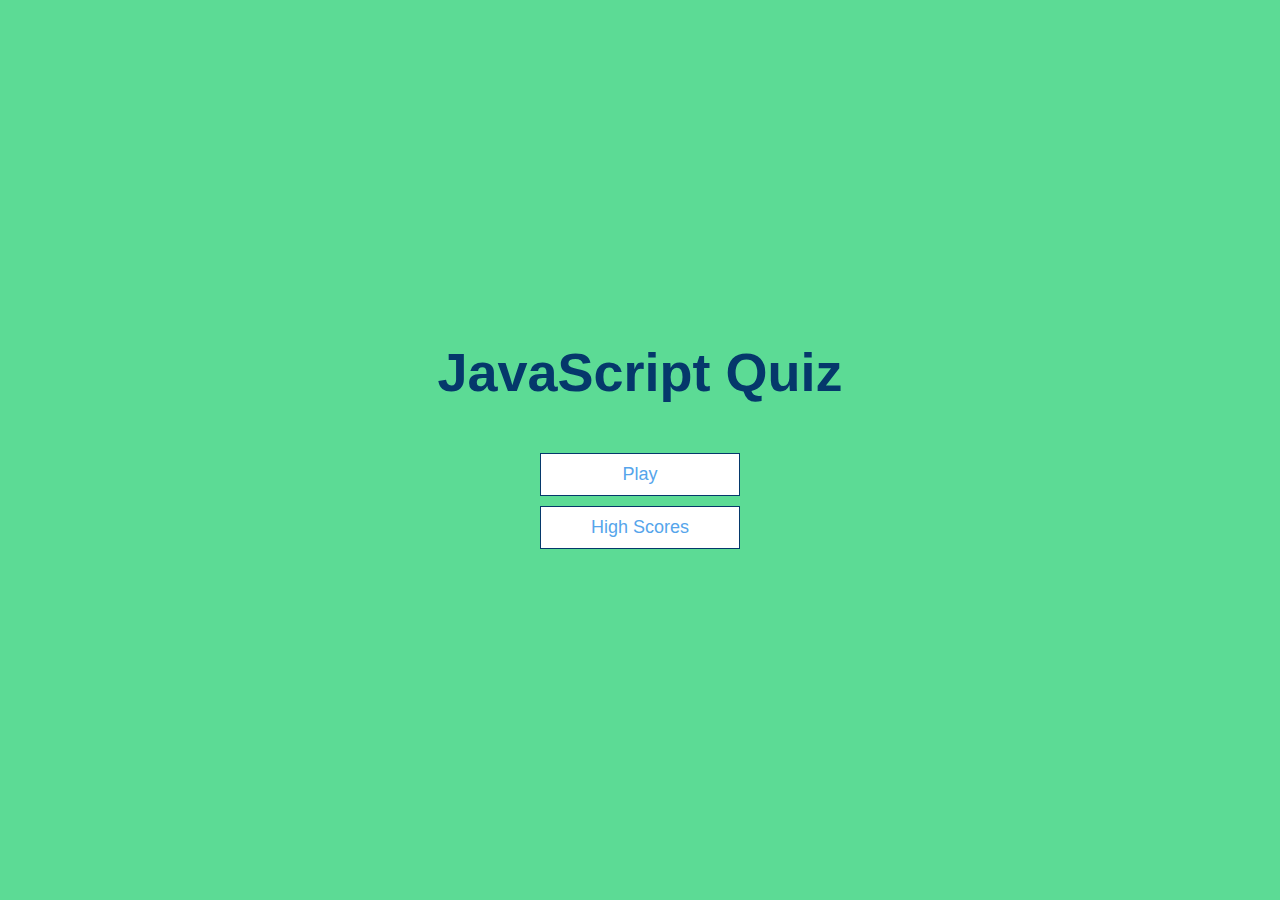
<file: index.html>
<!DOCTYPE html>
<html lang="en">
<head>
    <meta charset="UTF-8">
    <meta name="viewport" content="width=device-width, initial-scale=1.0">
    
    <title>JavaScript Quiz</title>

    <!-- Link to CSS -->
    <link rel="stylesheet"  type="text/css" href="styles.css">

</head>
<body>
   
    <div class="container">
        <div id="home" class="flex-center flex-column">
            <h1>JavaScript Quiz</h1>
            <a  class="btn" href = "quiz.html">Play</a>
            <a  class="btn" href = "/highscores.html">High Scores</a>
        </div>
    </div>






</body>
</html>
</file>
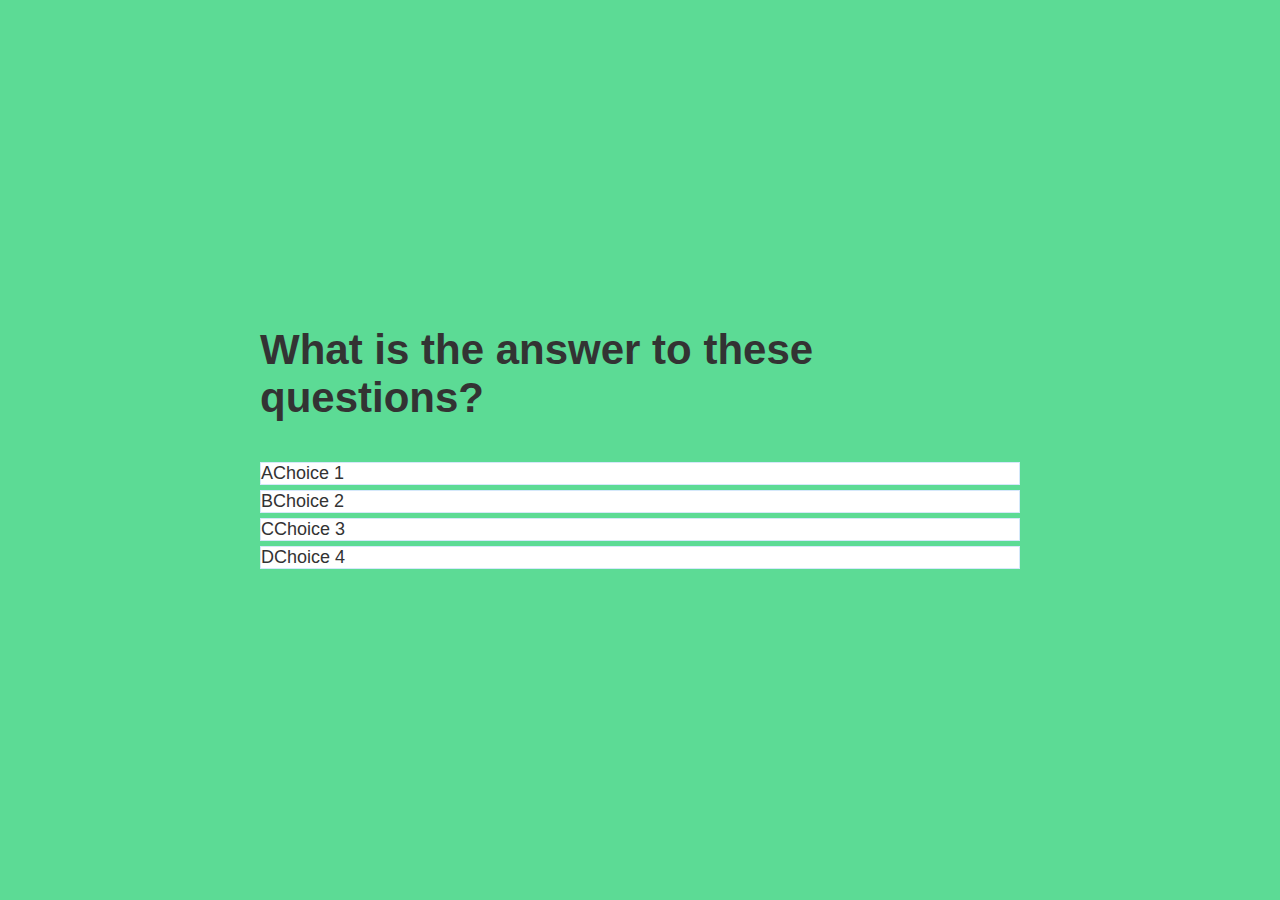
<file: quiz.html>
<!DOCTYPE html>
<html lang="en">
<head>
    <meta charset="UTF-8">
    <meta name="viewport" content="width=device-width, initial-scale=1.0">
    <title>JavaScript Quiz</title>

    <!-- Link to CSS -->
    <link rel="stylesheet"  type="text/css" href="styles.css">
    <link rel="stylesheet" type="text/css" href="quiz.css">

</head>
<body>
    <div class="container">
        <div id="game" class="justify-center flex-colum">
            <h2 id="question">What is the answer to these questions?</h2>
            <div class="choice-container">
                <p class="choice-prefix">A</p>
                <p class="choice-text" data-number = "1">Choice 1</p>
            </div>
            <div class="choice-container">
                <p class="choice-prefix">B</p>
                <p class="choice-text" data-number = "2">Choice 2</p>
            </div>
            <div class="choice-container">
                <p class="choice-prefix">C</p>
                <p class="choice-text" data-number = "3">Choice 3</p>
            </div>
            <div class="choice-container">
                <p class="choice-prefix">D</p>
                <p class="choice-text" data-number = "4">Choice 4</p>
            </div>
        </div>
    </div>
      <!-- Link to JavaScript -->
    <script> src="javascript.js"</script>
</body>
</html>
</file>
<file: styles.css>
:root {
    background-color: #5CDB95;
    font-size: 62.5%;
}

*{
    box-sizing: border-box;
    font-family: Arial, Helvetica, sans-serif;
    margin: 0;
    padding: 0;
    color: #333;
}

h1,h2,h3,h4 {
    margin-bottom: 1rem;
}

h1 {
    font-size: 5.4rem;
    color: #05386B;
    margin-bottom: 5rem;
}

h1 > span {
    font-size: 2.4rem;
    font-weight: 500;
}

h2 {
    font-size: 4.2rem;
    margin-bottom: 4rem;
    font-weight: 700;
}
h3 {
    font-size: 2.8rem;
    font-weight: 500;
}

/* UTILITIES  */

.container {
    width: 100vw;
    height: 100vh;
    /* The below three lines allow me to center things horizontally and vertically by using flex box */
    /* Source: https://developer.mozilla.org/en-US/docs/Learn/CSS/CSS_layout/Flexbox */
    display: flex;
    justify-content: center;
    align-items: center;
    max-width: 80rem;
    margin: 0 auto;
    padding: 2rem;
}

.container > * {
    width: 100%;
}

.flex-column {
    display: flex;
    flex-direction: column;
}

.flex-center {
    justify-content: center;
    align-items: center;
}

.justify-center {
    justify-content: center;
}

.text-center {
    text-align: center;
}

.hidden {
    display: none;
}

/* BUTTONS */

.btn {
    font-size: 1.8rem;
    padding: 1rem 0;
    width: 20rem;
    text-align: center;
    border: 0.1rem solid #05386B;
    margin-bottom: 1rem;
    text-decoration: none;
    color: #56a5eb;
    background-color: white;
}

.btn:hover {
    cursor: pointer;
    box-shadow: 0 0.4rem 1.4rem 0 rgba(86, 185, 235, 0.5);
    transform: translate(-0.1rem);
    transition: transform 150ms;
}

.btn[disabled]:hover {
    cursor: not-allowed;
    box-shadow: none;
    transform: none;
}
</file>
<file: quiz.css>
.choice-container {
    display: flex;
    margin-bottom: 0.5rem;
    width: 100%;
    font-size: 1.8rem;
    border: 0.1rem solid rgb(86,165,235, 0.25);
    background-color: white;
}
</file>
